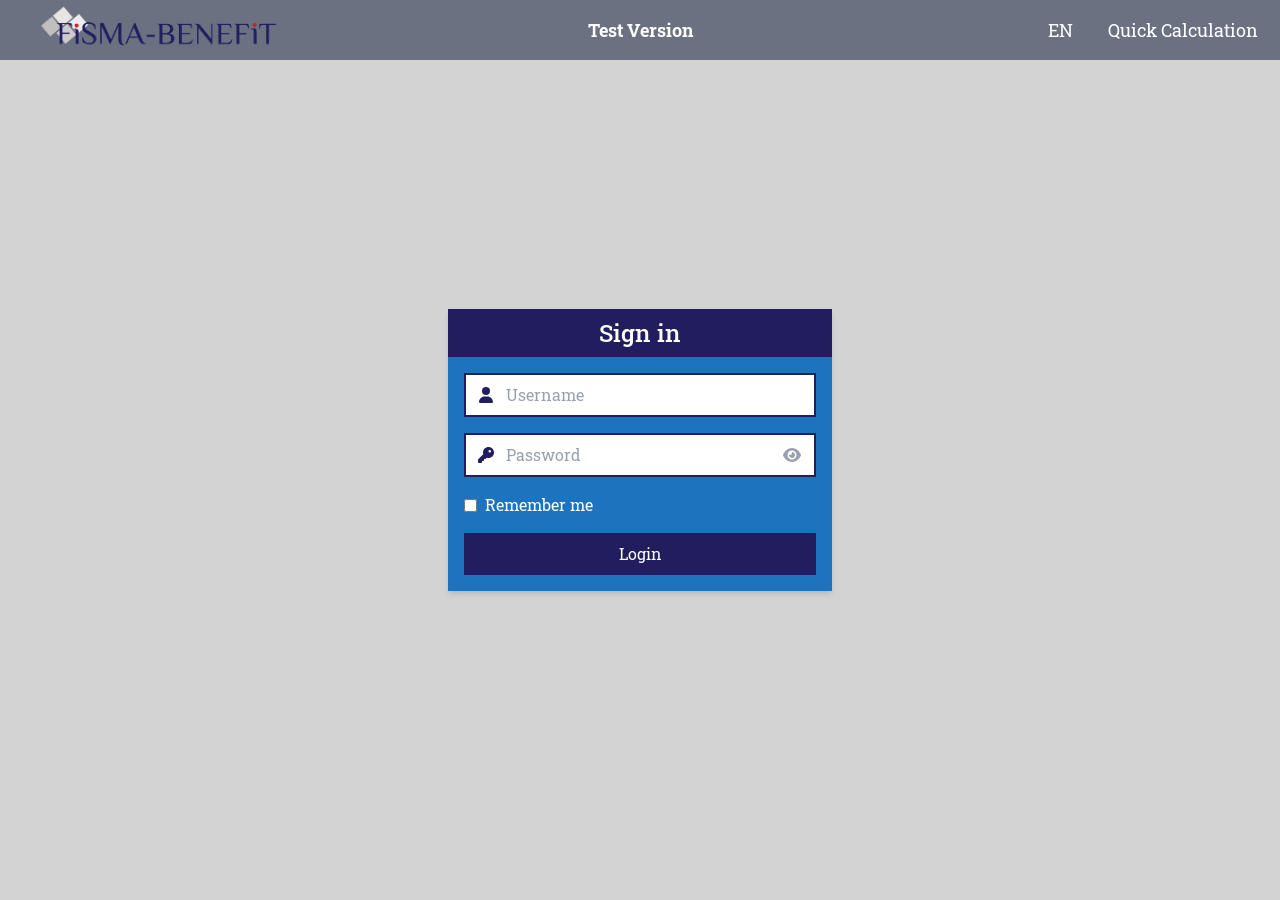
<file: heroku/index.html>
<!doctype html>
<html lang="en">
  <head>
    <meta charset="UTF-8" />
    <link rel="icon" type="image/svg+xml" href="/heroku/Fisma_favicon.png" />
    <meta name="viewport" content="width=device-width, initial-scale=1.0" />
    <title>benefit-app</title>
    <script type="module" crossorigin src="/heroku/assets/index-BBWnfwcV.js"></script>
    <link rel="stylesheet" crossorigin href="/heroku/assets/index-BPf1SPT2.css">
  </head>
  <body>
    <div id="root"></div>
  </body>
</html>
</file>
<file: heroku/assets/index-BPf1SPT2.css>
@charset "UTF-8";@import"https://fonts.googleapis.com/css2?family=Roboto+Slab:wght@100..900&display=swap";/*! tailwindcss v4.1.17 | MIT License | https://tailwindcss.com */@layer properties{@supports (((-webkit-hyphens:none)) and (not (margin-trim:inline))) or ((-moz-orient:inline) and (not (color:rgb(from red r g b)))){*,:before,:after,::backdrop{--tw-translate-x:0;--tw-translate-y:0;--tw-translate-z:0;--tw-rotate-x:initial;--tw-rotate-y:initial;--tw-rotate-z:initial;--tw-skew-x:initial;--tw-skew-y:initial;--tw-space-y-reverse:0;--tw-space-x-reverse:0;--tw-border-style:solid;--tw-gradient-position:initial;--tw-gradient-from:#0000;--tw-gradient-via:#0000;--tw-gradient-to:#0000;--tw-gradient-stops:initial;--tw-gradient-via-stops:initial;--tw-gradient-from-position:0%;--tw-gradient-via-position:50%;--tw-gradient-to-position:100%;--tw-leading:initial;--tw-font-weight:initial;--tw-tracking:initial;--tw-shadow:0 0 #0000;--tw-shadow-color:initial;--tw-shadow-alpha:100%;--tw-inset-shadow:0 0 #0000;--tw-inset-shadow-color:initial;--tw-inset-shadow-alpha:100%;--tw-ring-color:initial;--tw-ring-shadow:0 0 #0000;--tw-inset-ring-color:initial;--tw-inset-ring-shadow:0 0 #0000;--tw-ring-inset:initial;--tw-ring-offset-width:0px;--tw-ring-offset-color:#fff;--tw-ring-offset-shadow:0 0 #0000;--tw-backdrop-blur:initial;--tw-backdrop-brightness:initial;--tw-backdrop-contrast:initial;--tw-backdrop-grayscale:initial;--tw-backdrop-hue-rotate:initial;--tw-backdrop-invert:initial;--tw-backdrop-opacity:initial;--tw-backdrop-saturate:initial;--tw-backdrop-sepia:initial;--tw-duration:initial;--tw-ease:initial;--tw-blur:initial;--tw-brightness:initial;--tw-contrast:initial;--tw-grayscale:initial;--tw-hue-rotate:initial;--tw-invert:initial;--tw-opacity:initial;--tw-saturate:initial;--tw-sepia:initial;--tw-drop-shadow:initial;--tw-drop-shadow-color:initial;--tw-drop-shadow-alpha:100%;--tw-drop-shadow-size:initial}}}@layer theme{:root,:host{--font-sans:ui-sans-serif,system-ui,sans-serif,"Apple Color Emoji","Segoe UI Emoji","Segoe UI Symbol","Noto Color Emoji";--font-mono:ui-monospace,SFMono-Regular,Menlo,Monaco,Consolas,"Liberation Mono","Courier New",monospace;--color-red-100:oklch(93.6% .032 17.717);--color-red-500:oklch(63.7% .237 25.331);--color-red-600:oklch(57.7% .245 27.325);--color-red-700:oklch(50.5% .213 27.518);--color-red-900:oklch(39.6% .141 25.723);--color-amber-50:oklch(98.7% .022 95.277);--color-amber-200:oklch(92.4% .12 95.746);--color-amber-700:oklch(55.5% .163 48.998);--color-yellow-100:oklch(97.3% .071 103.193);--color-yellow-500:oklch(79.5% .184 86.047);--color-yellow-600:oklch(68.1% .162 75.834);--color-yellow-900:oklch(42.1% .095 57.708);--color-green-100:oklch(96.2% .044 156.743);--color-green-500:oklch(72.3% .219 149.579);--color-green-600:oklch(62.7% .194 149.214);--color-green-700:oklch(52.7% .154 150.069);--color-green-900:oklch(39.3% .095 152.535);--color-blue-50:oklch(97% .014 254.604);--color-blue-100:oklch(93.2% .032 255.585);--color-blue-200:oklch(88.2% .059 254.128);--color-blue-400:oklch(70.7% .165 254.624);--color-blue-500:oklch(62.3% .214 259.815);--color-blue-600:oklch(54.6% .245 262.881);--color-blue-700:oklch(48.8% .243 264.376);--color-blue-800:oklch(42.4% .199 265.638);--color-blue-900:oklch(37.9% .146 265.522);--color-indigo-50:oklch(96.2% .018 272.314);--color-gray-50:oklch(98.5% .002 247.839);--color-gray-100:oklch(96.7% .003 264.542);--color-gray-200:oklch(92.8% .006 264.531);--color-gray-300:oklch(87.2% .01 258.338);--color-gray-400:oklch(70.7% .022 261.325);--color-gray-500:oklch(55.1% .027 264.364);--color-gray-600:oklch(44.6% .03 256.802);--color-gray-700:oklch(37.3% .034 259.733);--color-gray-800:oklch(27.8% .033 256.848);--color-gray-900:oklch(21% .034 264.665);--color-black:#000;--color-white:#fff;--spacing:.25rem;--container-sm:24rem;--container-md:28rem;--container-2xl:42rem;--container-6xl:72rem;--text-xs:.75rem;--text-xs--line-height:calc(1/.75);--text-sm:.875rem;--text-sm--line-height:calc(1.25/.875);--text-base:1rem;--text-base--line-height: 1.5 ;--text-lg:1.125rem;--text-lg--line-height:calc(1.75/1.125);--text-xl:1.25rem;--text-xl--line-height:calc(1.75/1.25);--text-2xl:1.5rem;--text-2xl--line-height:calc(2/1.5);--font-weight-normal:400;--font-weight-medium:500;--font-weight-semibold:600;--font-weight-bold:700;--tracking-wide:.025em;--leading-tight:1.25;--radius-md:.375rem;--radius-lg:.5rem;--ease-out:cubic-bezier(0,0,.2,1);--ease-in-out:cubic-bezier(.4,0,.2,1);--animate-spin:spin 1s linear infinite;--default-transition-duration:.15s;--default-transition-timing-function:cubic-bezier(.4,0,.2,1);--default-font-family:var(--font-sans);--default-mono-font-family:var(--font-mono);--color-fisma-blue:#1e73be;--color-fisma-dark-blue:#221d5e;--color-fisma-gray:#636363;--color-fisma-red:#c82026;--color-fisma-light-gray:#99a1af}}@layer base{*,:after,:before,::backdrop{box-sizing:border-box;border:0 solid;margin:0;padding:0}::file-selector-button{box-sizing:border-box;border:0 solid;margin:0;padding:0}html,:host{-webkit-text-size-adjust:100%;-moz-tab-size:4;tab-size:4;line-height:1.5;font-family:var(--default-font-family,ui-sans-serif,system-ui,sans-serif,"Apple Color Emoji","Segoe UI Emoji","Segoe UI Symbol","Noto Color Emoji");font-feature-settings:var(--default-font-feature-settings,normal);font-variation-settings:var(--default-font-variation-settings,normal);-webkit-tap-highlight-color:transparent}hr{height:0;color:inherit;border-top-width:1px}abbr:where([title]){-webkit-text-decoration:underline dotted;text-decoration:underline dotted}h1,h2,h3,h4,h5,h6{font-size:inherit;font-weight:inherit}a{color:inherit;-webkit-text-decoration:inherit;text-decoration:inherit}b,strong{font-weight:bolder}code,kbd,samp,pre{font-family:var(--default-mono-font-family,ui-monospace,SFMono-Regular,Menlo,Monaco,Consolas,"Liberation Mono","Courier New",monospace);font-feature-settings:var(--default-mono-font-feature-settings,normal);font-variation-settings:var(--default-mono-font-variation-settings,normal);font-size:1em}small{font-size:80%}sub,sup{vertical-align:baseline;font-size:75%;line-height:0;position:relative}sub{bottom:-.25em}sup{top:-.5em}table{text-indent:0;border-color:inherit;border-collapse:collapse}:-moz-focusring{outline:auto}progress{vertical-align:baseline}summary{display:list-item}ol,ul,menu{list-style:none}img,svg,video,canvas,audio,iframe,embed,object{vertical-align:middle;display:block}img,video{max-width:100%;height:auto}button,input,select,optgroup,textarea{font:inherit;font-feature-settings:inherit;font-variation-settings:inherit;letter-spacing:inherit;color:inherit;opacity:1;background-color:#0000;border-radius:0}::file-selector-button{font:inherit;font-feature-settings:inherit;font-variation-settings:inherit;letter-spacing:inherit;color:inherit;opacity:1;background-color:#0000;border-radius:0}:where(select:is([multiple],[size])) optgroup{font-weight:bolder}:where(select:is([multiple],[size])) optgroup option{padding-inline-start:20px}::file-selector-button{margin-inline-end:4px}::placeholder{opacity:1}@supports (not ((-webkit-appearance:-apple-pay-button))) or (contain-intrinsic-size:1px){::placeholder{color:currentColor}@supports (color:color-mix(in lab,red,red)){::placeholder{color:color-mix(in oklab,currentcolor 50%,transparent)}}}textarea{resize:vertical}::-webkit-search-decoration{-webkit-appearance:none}::-webkit-date-and-time-value{min-height:1lh;text-align:inherit}::-webkit-datetime-edit{display:inline-flex}::-webkit-datetime-edit-fields-wrapper{padding:0}::-webkit-datetime-edit{padding-block:0}::-webkit-datetime-edit-year-field{padding-block:0}::-webkit-datetime-edit-month-field{padding-block:0}::-webkit-datetime-edit-day-field{padding-block:0}::-webkit-datetime-edit-hour-field{padding-block:0}::-webkit-datetime-edit-minute-field{padding-block:0}::-webkit-datetime-edit-second-field{padding-block:0}::-webkit-datetime-edit-millisecond-field{padding-block:0}::-webkit-datetime-edit-meridiem-field{padding-block:0}::-webkit-calendar-picker-indicator{line-height:1}:-moz-ui-invalid{box-shadow:none}button,input:where([type=button],[type=reset],[type=submit]){-webkit-appearance:button;-moz-appearance:button;appearance:button}::file-selector-button{-webkit-appearance:button;-moz-appearance:button;appearance:button}::-webkit-inner-spin-button{height:auto}::-webkit-outer-spin-button{height:auto}[hidden]:where(:not([hidden=until-found])){display:none!important}}@layer components;@layer utilities{.pointer-events-none{pointer-events:none}.collapse{visibility:collapse}.visible{visibility:visible}.absolute{position:absolute}.fixed{position:fixed}.relative{position:relative}.static{position:static}.sticky{position:sticky}.inset-0{inset:calc(var(--spacing)*0)}.inset-x-0{inset-inline:calc(var(--spacing)*0)}.-top-4{top:calc(var(--spacing)*-4)}.top-0{top:calc(var(--spacing)*0)}.top-1\/2{top:50%}.top-20{top:calc(var(--spacing)*20)}.top-full{top:100%}.right-0{right:calc(var(--spacing)*0)}.right-3{right:calc(var(--spacing)*3)}.right-4{right:calc(var(--spacing)*4)}.right-5{right:calc(var(--spacing)*5)}.right-20{right:calc(var(--spacing)*20)}.right-\[356px\]{right:356px}.-bottom-4{bottom:calc(var(--spacing)*-4)}.bottom-4{bottom:calc(var(--spacing)*4)}.left-0{left:calc(var(--spacing)*0)}.left-1\/2{left:50%}.left-3{left:calc(var(--spacing)*3)}.left-4{left:calc(var(--spacing)*4)}.z-10{z-index:10}.z-30{z-index:30}.z-40{z-index:40}.z-50{z-index:50}.z-999{z-index:999}.z-9999{z-index:9999}.col-span-2{grid-column:span 2/span 2}.container{width:100%}@media(min-width:40rem){.container{max-width:40rem}}@media(min-width:48rem){.container{max-width:48rem}}@media(min-width:64rem){.container{max-width:64rem}}@media(min-width:80rem){.container{max-width:80rem}}@media(min-width:96rem){.container{max-width:96rem}}.m-0{margin:calc(var(--spacing)*0)}.-mx-4{margin-inline:calc(var(--spacing)*-4)}.mx-4{margin-inline:calc(var(--spacing)*4)}.mx-auto{margin-inline:auto}.my-3{margin-block:calc(var(--spacing)*3)}.-mt-4{margin-top:calc(var(--spacing)*-4)}.mt-0{margin-top:calc(var(--spacing)*0)}.mt-0\.5{margin-top:calc(var(--spacing)*.5)}.mt-1{margin-top:calc(var(--spacing)*1)}.mt-2{margin-top:calc(var(--spacing)*2)}.mt-3{margin-top:calc(var(--spacing)*3)}.mt-4{margin-top:calc(var(--spacing)*4)}.mt-5{margin-top:calc(var(--spacing)*5)}.mt-8{margin-top:calc(var(--spacing)*8)}.mr-2{margin-right:calc(var(--spacing)*2)}.mb-0\.5{margin-bottom:calc(var(--spacing)*.5)}.mb-1{margin-bottom:calc(var(--spacing)*1)}.mb-2{margin-bottom:calc(var(--spacing)*2)}.mb-3{margin-bottom:calc(var(--spacing)*3)}.mb-4{margin-bottom:calc(var(--spacing)*4)}.mb-6{margin-bottom:calc(var(--spacing)*6)}.mb-10{margin-bottom:calc(var(--spacing)*10)}.ml-1{margin-left:calc(var(--spacing)*1)}.ml-2{margin-left:calc(var(--spacing)*2)}.ml-3{margin-left:calc(var(--spacing)*3)}.ml-10{margin-left:calc(var(--spacing)*10)}.ml-auto{margin-left:auto}.block{display:block}.flex{display:flex}.grid{display:grid}.hidden{display:none}.inline-block{display:inline-block}.inline-flex{display:inline-flex}.table{display:table}.table-cell{display:table-cell}.h-1{height:calc(var(--spacing)*1)}.h-2{height:calc(var(--spacing)*2)}.h-3{height:calc(var(--spacing)*3)}.h-4{height:calc(var(--spacing)*4)}.h-5{height:calc(var(--spacing)*5)}.h-6{height:calc(var(--spacing)*6)}.h-8{height:calc(var(--spacing)*8)}.h-10{height:calc(var(--spacing)*10)}.h-12{height:calc(var(--spacing)*12)}.h-15{height:calc(var(--spacing)*15)}.h-24{height:calc(var(--spacing)*24)}.h-full{height:100%}.h-px{height:1px}.h-screen{height:100vh}.max-h-\[90vh\]{max-height:90vh}.max-h-\[calc\(100vh-5rem\)\]{max-height:calc(100vh - 5rem)}.min-h-8{min-height:calc(var(--spacing)*8)}.min-h-\[42px\]{min-height:42px}.min-h-screen{min-height:100vh}.w-1\/2{width:50%}.w-1\/3{width:33.3333%}.w-1\/5{width:20%}.w-1\/12{width:8.33333%}.w-4{width:calc(var(--spacing)*4)}.w-5{width:calc(var(--spacing)*5)}.w-6{width:calc(var(--spacing)*6)}.w-12{width:calc(var(--spacing)*12)}.w-15{width:calc(var(--spacing)*15)}.w-30{width:calc(var(--spacing)*30)}.w-48{width:calc(var(--spacing)*48)}.w-56{width:calc(var(--spacing)*56)}.w-72{width:calc(var(--spacing)*72)}.w-96{width:calc(var(--spacing)*96)}.w-\[45px\]{width:45px}.w-\[49\%\]{width:49%}.w-\[90px\]{width:90px}.w-\[120px\]{width:120px}.w-auto{width:auto}.w-full{width:100%}.max-w-2xl{max-width:var(--container-2xl)}.max-w-6xl{max-width:var(--container-6xl)}.max-w-100{max-width:calc(var(--spacing)*100)}.max-w-\[120px\]{max-width:120px}.max-w-\[200px\]{max-width:200px}.max-w-\[225px\]{max-width:225px}.max-w-\[400px\]{max-width:400px}.max-w-\[800px\]{max-width:800px}.max-w-\[calc\(100\%-140px\)\]{max-width:calc(100% - 140px)}.max-w-md{max-width:var(--container-md)}.max-w-sm{max-width:var(--container-sm)}.min-w-0{min-width:calc(var(--spacing)*0)}.min-w-30{min-width:calc(var(--spacing)*30)}.min-w-\[120px\]{min-width:120px}.min-w-\[180px\]{min-width:180px}.min-w-full{min-width:100%}.flex-1{flex:1}.flex-shrink-0,.shrink-0{flex-shrink:0}.flex-grow{flex-grow:1}.flex-grow-0{flex-grow:0}.table-fixed{table-layout:fixed}.border-collapse{border-collapse:collapse}.-translate-x-1\/2{--tw-translate-x: -50% ;translate:var(--tw-translate-x)var(--tw-translate-y)}.translate-x-1\.5{--tw-translate-x:calc(var(--spacing)*1.5);translate:var(--tw-translate-x)var(--tw-translate-y)}.-translate-y-1\/2{--tw-translate-y: -50% ;translate:var(--tw-translate-x)var(--tw-translate-y)}.translate-y-1\.5{--tw-translate-y:calc(var(--spacing)*1.5);translate:var(--tw-translate-x)var(--tw-translate-y)}.rotate-180{rotate:180deg}.transform{transform:var(--tw-rotate-x,)var(--tw-rotate-y,)var(--tw-rotate-z,)var(--tw-skew-x,)var(--tw-skew-y,)}.animate-spin{animation:var(--animate-spin)}.cursor-default{cursor:default}.cursor-grabbing{cursor:grabbing}.cursor-not-allowed{cursor:not-allowed}.cursor-pointer{cursor:pointer}.resize{resize:both}.grid-cols-1{grid-template-columns:repeat(1,minmax(0,1fr))}.grid-cols-2{grid-template-columns:repeat(2,minmax(0,1fr))}.flex-col{flex-direction:column}.flex-row{flex-direction:row}.flex-wrap{flex-wrap:wrap}.items-center{align-items:center}.items-end{align-items:flex-end}.items-start{align-items:flex-start}.items-stretch{align-items:stretch}.justify-between{justify-content:space-between}.justify-center{justify-content:center}.justify-end{justify-content:flex-end}.justify-evenly{justify-content:space-evenly}.gap-1{gap:calc(var(--spacing)*1)}.gap-1\.5{gap:calc(var(--spacing)*1.5)}.gap-2{gap:calc(var(--spacing)*2)}.gap-3{gap:calc(var(--spacing)*3)}.gap-4{gap:calc(var(--spacing)*4)}.gap-5{gap:calc(var(--spacing)*5)}:where(.space-y-2>:not(:last-child)){--tw-space-y-reverse:0;margin-block-start:calc(calc(var(--spacing)*2)*var(--tw-space-y-reverse));margin-block-end:calc(calc(var(--spacing)*2)*calc(1 - var(--tw-space-y-reverse)))}:where(.space-y-3>:not(:last-child)){--tw-space-y-reverse:0;margin-block-start:calc(calc(var(--spacing)*3)*var(--tw-space-y-reverse));margin-block-end:calc(calc(var(--spacing)*3)*calc(1 - var(--tw-space-y-reverse)))}:where(.space-y-4>:not(:last-child)){--tw-space-y-reverse:0;margin-block-start:calc(calc(var(--spacing)*4)*var(--tw-space-y-reverse));margin-block-end:calc(calc(var(--spacing)*4)*calc(1 - var(--tw-space-y-reverse)))}:where(.space-y-6>:not(:last-child)){--tw-space-y-reverse:0;margin-block-start:calc(calc(var(--spacing)*6)*var(--tw-space-y-reverse));margin-block-end:calc(calc(var(--spacing)*6)*calc(1 - var(--tw-space-y-reverse)))}.gap-x-4{column-gap:calc(var(--spacing)*4)}:where(.space-x-2>:not(:last-child)){--tw-space-x-reverse:0;margin-inline-start:calc(calc(var(--spacing)*2)*var(--tw-space-x-reverse));margin-inline-end:calc(calc(var(--spacing)*2)*calc(1 - var(--tw-space-x-reverse)))}.gap-y-2{row-gap:calc(var(--spacing)*2)}.self-center{align-self:center}.truncate{text-overflow:ellipsis;white-space:nowrap;overflow:hidden}.overflow-hidden{overflow:hidden}.overflow-x-auto{overflow-x:auto}.overflow-y-auto{overflow-y:auto}.rounded{border-radius:.25rem}.rounded-full{border-radius:3.40282e38px}.rounded-lg{border-radius:var(--radius-lg)}.rounded-md{border-radius:var(--radius-md)}.rounded-l-md{border-top-left-radius:var(--radius-md);border-bottom-left-radius:var(--radius-md)}.rounded-r-lg{border-top-right-radius:var(--radius-lg);border-bottom-right-radius:var(--radius-lg)}.rounded-b-md{border-bottom-right-radius:var(--radius-md);border-bottom-left-radius:var(--radius-md)}.border{border-style:var(--tw-border-style);border-width:1px}.border-0{border-style:var(--tw-border-style);border-width:0}.border-2{border-style:var(--tw-border-style);border-width:2px}.border-t{border-top-style:var(--tw-border-style);border-top-width:1px}.border-t-2{border-top-style:var(--tw-border-style);border-top-width:2px}.border-r-0{border-right-style:var(--tw-border-style);border-right-width:0}.border-b{border-bottom-style:var(--tw-border-style);border-bottom-width:1px}.border-b-2{border-bottom-style:var(--tw-border-style);border-bottom-width:2px}.border-l-4{border-left-style:var(--tw-border-style);border-left-width:4px}.border-l-8{border-left-style:var(--tw-border-style);border-left-width:8px}.border-dashed{--tw-border-style:dashed;border-style:dashed}.border-\[\#1e73be\]{border-color:#1e73be}.border-\[\#ccc\]{border-color:#ccc}.border-amber-200{border-color:var(--color-amber-200)}.border-blue-400{border-color:var(--color-blue-400)}.border-blue-500{border-color:var(--color-blue-500)}.border-blue-600{border-color:var(--color-blue-600)}.border-fisma-blue{border-color:var(--color-fisma-blue)}.border-fisma-dark-blue{border-color:var(--color-fisma-dark-blue)}.border-fisma-gray{border-color:var(--color-fisma-gray)}.border-fisma-light-gray{border-color:var(--color-fisma-light-gray)}.border-fisma-red{border-color:var(--color-fisma-red)}.border-gray-200{border-color:var(--color-gray-200)}.border-gray-300{border-color:var(--color-gray-300)}.border-gray-400{border-color:var(--color-gray-400)}.border-green-500{border-color:var(--color-green-500)}.border-red-500{border-color:var(--color-red-500)}.border-yellow-500{border-color:var(--color-yellow-500)}.bg-\[\#1e73be\]{background-color:#1e73be}.bg-\[\#f8f9fa\]{background-color:#f8f9fa}.bg-amber-50{background-color:var(--color-amber-50)}.bg-black{background-color:var(--color-black)}.bg-blue-50{background-color:var(--color-blue-50)}.bg-blue-100{background-color:var(--color-blue-100)}.bg-blue-200{background-color:var(--color-blue-200)}.bg-blue-400{background-color:var(--color-blue-400)}.bg-blue-500{background-color:var(--color-blue-500)}.bg-blue-600{background-color:var(--color-blue-600)}.bg-fisma-blue{background-color:var(--color-fisma-blue)}.bg-fisma-blue\/40{background-color:#1e73be66}@supports (color:color-mix(in lab,red,red)){.bg-fisma-blue\/40{background-color:color-mix(in oklab,var(--color-fisma-blue)40%,transparent)}}.bg-fisma-dark-blue{background-color:var(--color-fisma-dark-blue)}.bg-fisma-gray{background-color:var(--color-fisma-gray)}.bg-fisma-light-gray{background-color:var(--color-fisma-light-gray)}.bg-fisma-red{background-color:var(--color-fisma-red)}.bg-gray-50{background-color:var(--color-gray-50)}.bg-gray-100{background-color:var(--color-gray-100)}.bg-gray-200{background-color:var(--color-gray-200)}.bg-gray-300{background-color:var(--color-gray-300)}.bg-gray-400{background-color:var(--color-gray-400)}.bg-gray-500{background-color:var(--color-gray-500)}.bg-green-100{background-color:var(--color-green-100)}.bg-green-700{background-color:var(--color-green-700)}.bg-red-100{background-color:var(--color-red-100)}.bg-red-600{background-color:var(--color-red-600)}.bg-white{background-color:var(--color-white)}.bg-yellow-100{background-color:var(--color-yellow-100)}.bg-gradient-to-l{--tw-gradient-position:to left in oklab;background-image:linear-gradient(var(--tw-gradient-stops))}.bg-gradient-to-r{--tw-gradient-position:to right in oklab;background-image:linear-gradient(var(--tw-gradient-stops))}.from-blue-50{--tw-gradient-from:var(--color-blue-50);--tw-gradient-stops:var(--tw-gradient-via-stops,var(--tw-gradient-position),var(--tw-gradient-from)var(--tw-gradient-from-position),var(--tw-gradient-to)var(--tw-gradient-to-position))}.from-blue-400{--tw-gradient-from:var(--color-blue-400);--tw-gradient-stops:var(--tw-gradient-via-stops,var(--tw-gradient-position),var(--tw-gradient-from)var(--tw-gradient-from-position),var(--tw-gradient-to)var(--tw-gradient-to-position))}.to-indigo-50{--tw-gradient-to:var(--color-indigo-50);--tw-gradient-stops:var(--tw-gradient-via-stops,var(--tw-gradient-position),var(--tw-gradient-from)var(--tw-gradient-from-position),var(--tw-gradient-to)var(--tw-gradient-to-position))}.to-transparent{--tw-gradient-to:transparent;--tw-gradient-stops:var(--tw-gradient-via-stops,var(--tw-gradient-position),var(--tw-gradient-from)var(--tw-gradient-from-position),var(--tw-gradient-to)var(--tw-gradient-to-position))}.p-1{padding:calc(var(--spacing)*1)}.p-1\.5{padding:calc(var(--spacing)*1.5)}.p-2{padding:calc(var(--spacing)*2)}.p-3{padding:calc(var(--spacing)*3)}.p-4{padding:calc(var(--spacing)*4)}.p-6{padding:calc(var(--spacing)*6)}.px-1{padding-inline:calc(var(--spacing)*1)}.px-1\.5{padding-inline:calc(var(--spacing)*1.5)}.px-2{padding-inline:calc(var(--spacing)*2)}.px-3{padding-inline:calc(var(--spacing)*3)}.px-4{padding-inline:calc(var(--spacing)*4)}.px-5{padding-inline:calc(var(--spacing)*5)}.px-6{padding-inline:calc(var(--spacing)*6)}.px-8{padding-inline:calc(var(--spacing)*8)}.py-0\.5{padding-block:calc(var(--spacing)*.5)}.py-1{padding-block:calc(var(--spacing)*1)}.py-1\.5{padding-block:calc(var(--spacing)*1.5)}.py-2{padding-block:calc(var(--spacing)*2)}.py-3{padding-block:calc(var(--spacing)*3)}.py-4{padding-block:calc(var(--spacing)*4)}.pt-1{padding-top:calc(var(--spacing)*1)}.pt-3{padding-top:calc(var(--spacing)*3)}.pt-4{padding-top:calc(var(--spacing)*4)}.pt-20{padding-top:calc(var(--spacing)*20)}.pt-24{padding-top:calc(var(--spacing)*24)}.pr-2{padding-right:calc(var(--spacing)*2)}.pb-3{padding-bottom:calc(var(--spacing)*3)}.pb-8{padding-bottom:calc(var(--spacing)*8)}.pl-10{padding-left:calc(var(--spacing)*10)}.text-center{text-align:center}.text-left{text-align:left}.text-right{text-align:right}.font-mono{font-family:var(--font-mono)}.text-2xl{font-size:var(--text-2xl);line-height:var(--tw-leading,var(--text-2xl--line-height))}.text-base{font-size:var(--text-base);line-height:var(--tw-leading,var(--text-base--line-height))}.text-lg{font-size:var(--text-lg);line-height:var(--tw-leading,var(--text-lg--line-height))}.text-sm{font-size:var(--text-sm);line-height:var(--tw-leading,var(--text-sm--line-height))}.text-xl{font-size:var(--text-xl);line-height:var(--tw-leading,var(--text-xl--line-height))}.text-xs{font-size:var(--text-xs);line-height:var(--tw-leading,var(--text-xs--line-height))}.text-\[10px\]{font-size:10px}.text-\[11px\]{font-size:11px}.leading-tight{--tw-leading:var(--leading-tight);line-height:var(--leading-tight)}.font-bold{--tw-font-weight:var(--font-weight-bold);font-weight:var(--font-weight-bold)}.font-medium{--tw-font-weight:var(--font-weight-medium);font-weight:var(--font-weight-medium)}.font-normal{--tw-font-weight:var(--font-weight-normal);font-weight:var(--font-weight-normal)}.font-semibold{--tw-font-weight:var(--font-weight-semibold);font-weight:var(--font-weight-semibold)}.tracking-wide{--tw-tracking:var(--tracking-wide);letter-spacing:var(--tracking-wide)}.break-words{overflow-wrap:break-word}.break-all{word-break:break-all}.overflow-ellipsis,.text-ellipsis{text-overflow:ellipsis}.whitespace-nowrap{white-space:nowrap}.whitespace-pre-wrap{white-space:pre-wrap}.text-\[\#1e73be\]{color:#1e73be}.text-\[\#333\]{color:#333}.text-amber-700{color:var(--color-amber-700)}.text-blue-500{color:var(--color-blue-500)}.text-blue-600{color:var(--color-blue-600)}.text-blue-700{color:var(--color-blue-700)}.text-blue-900{color:var(--color-blue-900)}.text-fisma-blue{color:var(--color-fisma-blue)}.text-fisma-dark-blue{color:var(--color-fisma-dark-blue)}.text-fisma-gray{color:var(--color-fisma-gray)}.text-fisma-light-gray{color:var(--color-fisma-light-gray)}.text-fisma-red{color:var(--color-fisma-red)}.text-gray-400{color:var(--color-gray-400)}.text-gray-500{color:var(--color-gray-500)}.text-gray-600{color:var(--color-gray-600)}.text-gray-700{color:var(--color-gray-700)}.text-gray-800{color:var(--color-gray-800)}.text-gray-900{color:var(--color-gray-900)}.text-green-600{color:var(--color-green-600)}.text-green-900{color:var(--color-green-900)}.text-red-600{color:var(--color-red-600)}.text-red-700{color:var(--color-red-700)}.text-red-900{color:var(--color-red-900)}.text-white{color:var(--color-white)}.text-yellow-600{color:var(--color-yellow-600)}.text-yellow-900{color:var(--color-yellow-900)}.uppercase{text-transform:uppercase}.italic{font-style:italic}.underline{text-decoration-line:underline}.accent-fisma-dark-blue{accent-color:var(--color-fisma-dark-blue)}.opacity-0{opacity:0}.opacity-40{opacity:.4}.opacity-75{opacity:.75}.opacity-100{opacity:1}.shadow-2xl{--tw-shadow:0 25px 50px -12px var(--tw-shadow-color,#00000040);box-shadow:var(--tw-inset-shadow),var(--tw-inset-ring-shadow),var(--tw-ring-offset-shadow),var(--tw-ring-shadow),var(--tw-shadow)}.shadow-\[-2px_0_5px_rgba\(0\,0\,0\,0\.08\)\]{--tw-shadow:-2px 0 5px var(--tw-shadow-color,#00000014);box-shadow:var(--tw-inset-shadow),var(--tw-inset-ring-shadow),var(--tw-ring-offset-shadow),var(--tw-ring-shadow),var(--tw-shadow)}.shadow-lg{--tw-shadow:0 10px 15px -3px var(--tw-shadow-color,#0000001a),0 4px 6px -4px var(--tw-shadow-color,#0000001a);box-shadow:var(--tw-inset-shadow),var(--tw-inset-ring-shadow),var(--tw-ring-offset-shadow),var(--tw-ring-shadow),var(--tw-shadow)}.shadow-md{--tw-shadow:0 4px 6px -1px var(--tw-shadow-color,#0000001a),0 2px 4px -2px var(--tw-shadow-color,#0000001a);box-shadow:var(--tw-inset-shadow),var(--tw-inset-ring-shadow),var(--tw-ring-offset-shadow),var(--tw-ring-shadow),var(--tw-shadow)}.shadow-xl{--tw-shadow:0 20px 25px -5px var(--tw-shadow-color,#0000001a),0 8px 10px -6px var(--tw-shadow-color,#0000001a);box-shadow:var(--tw-inset-shadow),var(--tw-inset-ring-shadow),var(--tw-ring-offset-shadow),var(--tw-ring-shadow),var(--tw-shadow)}.ring-2{--tw-ring-shadow:var(--tw-ring-inset,)0 0 0 calc(2px + var(--tw-ring-offset-width))var(--tw-ring-color,currentcolor);box-shadow:var(--tw-inset-shadow),var(--tw-inset-ring-shadow),var(--tw-ring-offset-shadow),var(--tw-ring-shadow),var(--tw-shadow)}.ring-fisma-dark-blue{--tw-ring-color:var(--color-fisma-dark-blue)}.backdrop-blur-\[4px\]{--tw-backdrop-blur:blur(4px);-webkit-backdrop-filter:var(--tw-backdrop-blur,)var(--tw-backdrop-brightness,)var(--tw-backdrop-contrast,)var(--tw-backdrop-grayscale,)var(--tw-backdrop-hue-rotate,)var(--tw-backdrop-invert,)var(--tw-backdrop-opacity,)var(--tw-backdrop-saturate,)var(--tw-backdrop-sepia,);backdrop-filter:var(--tw-backdrop-blur,)var(--tw-backdrop-brightness,)var(--tw-backdrop-contrast,)var(--tw-backdrop-grayscale,)var(--tw-backdrop-hue-rotate,)var(--tw-backdrop-invert,)var(--tw-backdrop-opacity,)var(--tw-backdrop-saturate,)var(--tw-backdrop-sepia,)}.transition{transition-property:color,background-color,border-color,outline-color,text-decoration-color,fill,stroke,--tw-gradient-from,--tw-gradient-via,--tw-gradient-to,opacity,box-shadow,transform,translate,scale,rotate,filter,-webkit-backdrop-filter,backdrop-filter,display,content-visibility,overlay,pointer-events;transition-timing-function:var(--tw-ease,var(--default-transition-timing-function));transition-duration:var(--tw-duration,var(--default-transition-duration))}.transition-all{transition-property:all;transition-timing-function:var(--tw-ease,var(--default-transition-timing-function));transition-duration:var(--tw-duration,var(--default-transition-duration))}.transition-colors{transition-property:color,background-color,border-color,outline-color,text-decoration-color,fill,stroke,--tw-gradient-from,--tw-gradient-via,--tw-gradient-to;transition-timing-function:var(--tw-ease,var(--default-transition-timing-function));transition-duration:var(--tw-duration,var(--default-transition-duration))}.transition-opacity{transition-property:opacity;transition-timing-function:var(--tw-ease,var(--default-transition-timing-function));transition-duration:var(--tw-duration,var(--default-transition-duration))}.transition-transform{transition-property:transform,translate,scale,rotate;transition-timing-function:var(--tw-ease,var(--default-transition-timing-function));transition-duration:var(--tw-duration,var(--default-transition-duration))}.duration-300{--tw-duration:.3s;transition-duration:.3s}.duration-500{--tw-duration:.5s;transition-duration:.5s}.ease-in-out{--tw-ease:var(--ease-in-out);transition-timing-function:var(--ease-in-out)}.ease-out{--tw-ease:var(--ease-out);transition-timing-function:var(--ease-out)}.select-none{-webkit-user-select:none;user-select:none}.group-focus-within\:opacity-100:is(:where(.group):focus-within *){opacity:1}@media(hover:hover){.group-hover\:h-2:is(:where(.group):hover *){height:calc(var(--spacing)*2)}.group-hover\:bg-fisma-blue:is(:where(.group):hover *){background-color:var(--color-fisma-blue)}.group-hover\:opacity-100:is(:where(.group):hover *){opacity:1}}.group-focus-visible\:h-2:is(:where(.group):focus-visible *){height:calc(var(--spacing)*2)}.group-focus-visible\:bg-fisma-blue:is(:where(.group):focus-visible *){background-color:var(--color-fisma-blue)}@media(hover:hover){.hover\:bg-\[\#13517a\]:hover{background-color:#13517a}.hover\:bg-blue-200:hover{background-color:var(--color-blue-200)}.hover\:bg-blue-700:hover{background-color:var(--color-blue-700)}.hover\:bg-fisma-dark-blue:hover{background-color:var(--color-fisma-dark-blue)}.hover\:bg-fisma-red:hover{background-color:var(--color-fisma-red)}.hover\:bg-gray-100:hover{background-color:var(--color-gray-100)}.hover\:bg-gray-300:hover{background-color:var(--color-gray-300)}.hover\:bg-gray-400:hover{background-color:var(--color-gray-400)}.hover\:bg-red-700:hover{background-color:var(--color-red-700)}.hover\:text-blue-800:hover{color:var(--color-blue-800)}.hover\:text-fisma-blue:hover{color:var(--color-fisma-blue)}.hover\:text-fisma-red:hover{color:var(--color-fisma-red)}.hover\:text-gray-200:hover{color:var(--color-gray-200)}.hover\:text-gray-600:hover{color:var(--color-gray-600)}.hover\:text-gray-700:hover{color:var(--color-gray-700)}.hover\:text-red-900:hover{color:var(--color-red-900)}.hover\:text-white:hover{color:var(--color-white)}.hover\:underline:hover{text-decoration-line:underline}.hover\:opacity-75:hover{opacity:.75}.hover\:brightness-50:hover{--tw-brightness:brightness(50%);filter:var(--tw-blur,)var(--tw-brightness,)var(--tw-contrast,)var(--tw-grayscale,)var(--tw-hue-rotate,)var(--tw-invert,)var(--tw-saturate,)var(--tw-sepia,)var(--tw-drop-shadow,)}.hover\:brightness-70:hover{--tw-brightness:brightness(70%);filter:var(--tw-blur,)var(--tw-brightness,)var(--tw-contrast,)var(--tw-grayscale,)var(--tw-hue-rotate,)var(--tw-invert,)var(--tw-saturate,)var(--tw-sepia,)var(--tw-drop-shadow,)}.hover\:brightness-110:hover{--tw-brightness:brightness(110%);filter:var(--tw-blur,)var(--tw-brightness,)var(--tw-contrast,)var(--tw-grayscale,)var(--tw-hue-rotate,)var(--tw-invert,)var(--tw-saturate,)var(--tw-sepia,)var(--tw-drop-shadow,)}.hover\:brightness-130:hover{--tw-brightness:brightness(130%);filter:var(--tw-blur,)var(--tw-brightness,)var(--tw-contrast,)var(--tw-grayscale,)var(--tw-hue-rotate,)var(--tw-invert,)var(--tw-saturate,)var(--tw-sepia,)var(--tw-drop-shadow,)}}.focus\:border-fisma-blue:focus{border-color:var(--color-fisma-blue)}.focus\:outline-none:focus{--tw-outline-style:none;outline-style:none}.disabled\:cursor-not-allowed:disabled{cursor:not-allowed}.disabled\:cursor-wait:disabled{cursor:wait}.disabled\:opacity-50:disabled{opacity:.5}.disabled\:opacity-60:disabled{opacity:.6}@media(min-width:40rem){.sm\:right-auto{right:auto}.sm\:left-1\/2{left:50%}.sm\:col-span-1{grid-column:span 1/span 1}.sm\:flex{display:flex}.sm\:w-28{width:calc(var(--spacing)*28)}.sm\:w-max{width:max-content}.sm\:max-w-\[200px\]{max-width:200px}.sm\:max-w-\[calc\(100vw-12rem\)\]{max-width:calc(100vw - 12rem)}.sm\:-translate-x-1\/2{--tw-translate-x: -50% ;translate:var(--tw-translate-x)var(--tw-translate-y)}.sm\:flex-wrap{flex-wrap:wrap}.sm\:items-end{align-items:flex-end}.sm\:gap-5{gap:calc(var(--spacing)*5)}.sm\:text-base{font-size:var(--text-base);line-height:var(--tw-leading,var(--text-base--line-height))}}@media(min-width:48rem){.md\:flex{display:flex}.md\:hidden{display:none}}@media(min-width:80rem){.xl\:static{position:static}.xl\:sticky{position:sticky}.xl\:inset-x-auto{inset-inline:auto}.xl\:inset-y-0{inset-block:calc(var(--spacing)*0)}.xl\:top-20{top:calc(var(--spacing)*20)}.xl\:-right-4{right:calc(var(--spacing)*-4)}.xl\:-left-4{left:calc(var(--spacing)*-4)}.xl\:z-auto{z-index:auto}.xl\:order-1{order:1}.xl\:order-2{order:2}.xl\:mb-0{margin-bottom:calc(var(--spacing)*0)}.xl\:block{display:block}.xl\:flex{display:flex}.xl\:hidden{display:none}.xl\:h-auto{height:auto}.xl\:h-full{height:100%}.xl\:w-1{width:calc(var(--spacing)*1)}.xl\:w-4{width:calc(var(--spacing)*4)}.xl\:w-\[360px\]{width:360px}.xl\:shrink-0{flex-shrink:0}.xl\:grid-cols-2{grid-template-columns:repeat(2,minmax(0,1fr))}.xl\:flex-row{flex-direction:row}.xl\:items-start{align-items:flex-start}.xl\:justify-between{justify-content:space-between}.xl\:bg-transparent{background-color:#0000}.xl\:px-0{padding-inline:calc(var(--spacing)*0)}.xl\:py-0{padding-block:calc(var(--spacing)*0)}.xl\:pt-20{padding-top:calc(var(--spacing)*20)}.xl\:pr-5{padding-right:calc(var(--spacing)*5)}.xl\:pl-8{padding-left:calc(var(--spacing)*8)}.xl\:shadow-none{--tw-shadow:0 0 #0000;box-shadow:var(--tw-inset-shadow),var(--tw-inset-ring-shadow),var(--tw-ring-offset-shadow),var(--tw-ring-shadow),var(--tw-shadow)}@media(hover:hover){.xl\:group-hover\:h-full:is(:where(.group):hover *){height:100%}.xl\:group-hover\:w-2:is(:where(.group):hover *){width:calc(var(--spacing)*2)}}.xl\:group-focus-visible\:h-full:is(:where(.group):focus-visible *){height:100%}.xl\:group-focus-visible\:w-2:is(:where(.group):focus-visible *){width:calc(var(--spacing)*2)}}@media(min-width:96rem){.\32xl\:right-\[416px\]{right:416px}.\32xl\:w-\[420px\]{width:420px}.\32xl\:grid-cols-3{grid-template-columns:repeat(3,minmax(0,1fr))}}}button:disabled{filter:brightness(70%);pointer-events:none}:root{font-family:Roboto Slab,serif}input{color:var(--color-fisma-dark-blue)}input::placeholder{color:var(--color-fisma-light-gray)}input:focus{outline-color:var(--color-fisma-dark-blue);color:var(--color-fisma-dark-blue)!important}@property --tw-translate-x{syntax:"*";inherits:false;initial-value:0}@property --tw-translate-y{syntax:"*";inherits:false;initial-value:0}@property --tw-translate-z{syntax:"*";inherits:false;initial-value:0}@property --tw-rotate-x{syntax:"*";inherits:false}@property --tw-rotate-y{syntax:"*";inherits:false}@property --tw-rotate-z{syntax:"*";inherits:false}@property --tw-skew-x{syntax:"*";inherits:false}@property --tw-skew-y{syntax:"*";inherits:false}@property --tw-space-y-reverse{syntax:"*";inherits:false;initial-value:0}@property --tw-space-x-reverse{syntax:"*";inherits:false;initial-value:0}@property --tw-border-style{syntax:"*";inherits:false;initial-value:solid}@property --tw-gradient-position{syntax:"*";inherits:false}@property --tw-gradient-from{syntax:"<color>";inherits:false;initial-value:#0000}@property --tw-gradient-via{syntax:"<color>";inherits:false;initial-value:#0000}@property --tw-gradient-to{syntax:"<color>";inherits:false;initial-value:#0000}@property --tw-gradient-stops{syntax:"*";inherits:false}@property --tw-gradient-via-stops{syntax:"*";inherits:false}@property --tw-gradient-from-position{syntax:"<length-percentage>";inherits:false;initial-value:0%}@property --tw-gradient-via-position{syntax:"<length-percentage>";inherits:false;initial-value:50%}@property --tw-gradient-to-position{syntax:"<length-percentage>";inherits:false;initial-value:100%}@property --tw-leading{syntax:"*";inherits:false}@property --tw-font-weight{syntax:"*";inherits:false}@property --tw-tracking{syntax:"*";inherits:false}@property --tw-shadow{syntax:"*";inherits:false;initial-value:0 0 #0000}@property --tw-shadow-color{syntax:"*";inherits:false}@property --tw-shadow-alpha{syntax:"<percentage>";inherits:false;initial-value:100%}@property --tw-inset-shadow{syntax:"*";inherits:false;initial-value:0 0 #0000}@property --tw-inset-shadow-color{syntax:"*";inherits:false}@property --tw-inset-shadow-alpha{syntax:"<percentage>";inherits:false;initial-value:100%}@property --tw-ring-color{syntax:"*";inherits:false}@property --tw-ring-shadow{syntax:"*";inherits:false;initial-value:0 0 #0000}@property --tw-inset-ring-color{syntax:"*";inherits:false}@property --tw-inset-ring-shadow{syntax:"*";inherits:false;initial-value:0 0 #0000}@property --tw-ring-inset{syntax:"*";inherits:false}@property --tw-ring-offset-width{syntax:"<length>";inherits:false;initial-value:0}@property --tw-ring-offset-color{syntax:"*";inherits:false;initial-value:#fff}@property --tw-ring-offset-shadow{syntax:"*";inherits:false;initial-value:0 0 #0000}@property --tw-backdrop-blur{syntax:"*";inherits:false}@property --tw-backdrop-brightness{syntax:"*";inherits:false}@property --tw-backdrop-contrast{syntax:"*";inherits:false}@property --tw-backdrop-grayscale{syntax:"*";inherits:false}@property --tw-backdrop-hue-rotate{syntax:"*";inherits:false}@property --tw-backdrop-invert{syntax:"*";inherits:false}@property --tw-backdrop-opacity{syntax:"*";inherits:false}@property --tw-backdrop-saturate{syntax:"*";inherits:false}@property --tw-backdrop-sepia{syntax:"*";inherits:false}@property --tw-duration{syntax:"*";inherits:false}@property --tw-ease{syntax:"*";inherits:false}@property --tw-blur{syntax:"*";inherits:false}@property --tw-brightness{syntax:"*";inherits:false}@property --tw-contrast{syntax:"*";inherits:false}@property --tw-grayscale{syntax:"*";inherits:false}@property --tw-hue-rotate{syntax:"*";inherits:false}@property --tw-invert{syntax:"*";inherits:false}@property --tw-opacity{syntax:"*";inherits:false}@property --tw-saturate{syntax:"*";inherits:false}@property --tw-sepia{syntax:"*";inherits:false}@property --tw-drop-shadow{syntax:"*";inherits:false}@property --tw-drop-shadow-color{syntax:"*";inherits:false}@property --tw-drop-shadow-alpha{syntax:"<percentage>";inherits:false;initial-value:100%}@property --tw-drop-shadow-size{syntax:"*";inherits:false}@keyframes spin{to{transform:rotate(360deg)}}.react-datepicker__navigation-icon:before,.react-datepicker__year-read-view--down-arrow,.react-datepicker__month-read-view--down-arrow,.react-datepicker__month-year-read-view--down-arrow{border-color:#ccc;border-style:solid;border-width:3px 3px 0 0;content:"";display:block;height:9px;position:absolute;top:6px;width:9px}.react-datepicker__sr-only{position:absolute;width:1px;height:1px;padding:0;margin:-1px;overflow:hidden;clip-path:inset(50%);white-space:nowrap;border:0}.react-datepicker-wrapper{display:inline-block;padding:0;border:0}.react-datepicker{font-family:Helvetica Neue,helvetica,arial,sans-serif;font-size:.8rem;background-color:#fff;color:#000;border:1px solid #aeaeae;border-radius:.3rem;display:inline-block;position:relative;line-height:initial}.react-datepicker--time-only .react-datepicker__time-container{border-left:0}.react-datepicker--time-only .react-datepicker__time,.react-datepicker--time-only .react-datepicker__time-box{border-bottom-left-radius:.375em;border-bottom-right-radius:.375em}.react-datepicker-popper{z-index:1;line-height:0}.react-datepicker-popper .react-datepicker__triangle{stroke:#aeaeae}.react-datepicker-popper[data-placement^=bottom] .react-datepicker__triangle{fill:#f0f0f0;color:#f0f0f0}.react-datepicker-popper[data-placement^=top] .react-datepicker__triangle,.react-datepicker-popper--header-middle[data-placement^=bottom] .react-datepicker__triangle,.react-datepicker-popper--header-bottom[data-placement^=bottom] .react-datepicker__triangle{fill:#fff;color:#fff}.react-datepicker-popper--header-bottom[data-placement^=top] .react-datepicker__triangle{fill:#f0f0f0;color:#f0f0f0}.react-datepicker__header{text-align:center;background-color:#f0f0f0;border-bottom:1px solid #aeaeae;border-top-left-radius:.3rem;padding:8px 0;position:relative}.react-datepicker__header--time{padding-bottom:8px;padding-left:5px;padding-right:5px}.react-datepicker__header--time:not(.react-datepicker__header--time--only){border-top-left-radius:0}.react-datepicker__header:not(.react-datepicker__header--has-time-select,.react-datepicker__header--middle,.react-datepicker__header--bottom){border-top-right-radius:.3rem}.react-datepicker__header--middle{border-top:1px solid #aeaeae;border-radius:0;margin-top:4px}.react-datepicker__header--bottom{border-bottom:none;border-top:1px solid #aeaeae;border-radius:0 0 .3rem .3rem}.react-datepicker__header-wrapper{position:relative}.react-datepicker__header-wrapper .react-datepicker__navigation--next--with-time:not(.react-datepicker__navigation--next--with-today-button){right:2px}.react-datepicker__year-dropdown-container--select,.react-datepicker__month-dropdown-container--select,.react-datepicker__month-year-dropdown-container--select,.react-datepicker__year-dropdown-container--scroll,.react-datepicker__month-dropdown-container--scroll,.react-datepicker__month-year-dropdown-container--scroll{display:inline-block;margin:0 15px}.react-datepicker__month-select,.react-datepicker__year-select,.react-datepicker__month-year-select{background-color:transparent;border:1px solid #aeaeae;border-radius:.3rem;color:inherit;cursor:pointer;font-family:inherit;font-size:inherit;margin-top:5px;padding:2px 5px}.react-datepicker__month-select:focus-visible,.react-datepicker__year-select:focus-visible,.react-datepicker__month-year-select:focus-visible{outline:auto 1px}.react-datepicker__current-month,.react-datepicker-time__header,.react-datepicker-year-header{margin-top:0;color:#000;font-weight:700;font-size:.944rem}h2.react-datepicker__current-month{padding:0;margin:0}.react-datepicker-time__header{text-overflow:ellipsis;white-space:nowrap;overflow:hidden}.react-datepicker__navigation{align-items:center;background:none;display:flex;justify-content:center;text-align:center;cursor:pointer;position:absolute;top:2px;padding:0;border:none;z-index:1;height:32px;width:32px;text-indent:-999em;overflow:hidden}.react-datepicker__navigation--previous{left:2px}.react-datepicker__navigation--next{right:2px}.react-datepicker__navigation--next--with-time:not(.react-datepicker__navigation--next--with-today-button){right:85px}.react-datepicker__navigation--years{position:relative;top:0;display:block;margin-left:auto;margin-right:auto}.react-datepicker__navigation--years-previous{top:4px}.react-datepicker__navigation--years-upcoming{top:-4px}.react-datepicker__navigation:hover *:before{border-color:#a6a6a6}.react-datepicker__navigation-icon{position:relative;top:-1px;font-size:20px;width:0}.react-datepicker__navigation-icon--next{left:-2px}.react-datepicker__navigation-icon--next:before{transform:rotate(45deg);left:-7px}.react-datepicker__navigation-icon--previous{right:-2px}.react-datepicker__navigation-icon--previous:before{transform:rotate(225deg);right:-7px}.react-datepicker__month-container{float:left}.react-datepicker__year{margin:.5em;text-align:center}.react-datepicker__year-wrapper{display:flex;flex-wrap:wrap;max-width:180px}.react-datepicker__year .react-datepicker__year-text{display:inline-block;width:5em;margin:2px}.react-datepicker__month{margin:.5em;text-align:center}.react-datepicker__month .react-datepicker__month-text,.react-datepicker__month .react-datepicker__quarter-text{display:inline-block;width:5em;margin:2px}.react-datepicker__input-time-container{clear:both;width:100%;float:left;margin:5px 0 10px 15px;text-align:left}.react-datepicker__input-time-container .react-datepicker-time__caption,.react-datepicker__input-time-container .react-datepicker-time__input-container{display:inline-block}.react-datepicker__input-time-container .react-datepicker-time__input-container .react-datepicker-time__input{display:inline-block;margin-left:10px}.react-datepicker__input-time-container .react-datepicker-time__input-container .react-datepicker-time__input input{width:auto}.react-datepicker__input-time-container .react-datepicker-time__input-container .react-datepicker-time__input input[type=time]::-webkit-inner-spin-button,.react-datepicker__input-time-container .react-datepicker-time__input-container .react-datepicker-time__input input[type=time]::-webkit-outer-spin-button{-webkit-appearance:none;margin:0}.react-datepicker__input-time-container .react-datepicker-time__input-container .react-datepicker-time__input input[type=time]{-moz-appearance:textfield}.react-datepicker__input-time-container .react-datepicker-time__input-container .react-datepicker-time__delimiter{margin-left:5px;display:inline-block}.react-datepicker__time-container{float:right;border-left:1px solid #aeaeae;width:85px}.react-datepicker__time-container--with-today-button{display:inline;border:1px solid #aeaeae;border-radius:.375em;position:absolute;right:-87px;top:0}.react-datepicker__time-container .react-datepicker__time{position:relative;background:#fff;border-bottom-right-radius:.375em}.react-datepicker__time-container .react-datepicker__time .react-datepicker__time-box{width:85px;overflow-x:hidden;margin:0 auto;text-align:center;border-bottom-right-radius:.375em}.react-datepicker__time-container .react-datepicker__time .react-datepicker__time-box ul.react-datepicker__time-list{list-style:none;margin:0;height:calc(195px + 1.0625em);overflow-y:scroll;padding-right:0;padding-left:0;width:100%;box-sizing:content-box}.react-datepicker__time-container .react-datepicker__time .react-datepicker__time-box ul.react-datepicker__time-list li.react-datepicker__time-list-item{height:30px;padding:5px 10px;white-space:nowrap}.react-datepicker__time-container .react-datepicker__time .react-datepicker__time-box ul.react-datepicker__time-list li.react-datepicker__time-list-item:hover{cursor:pointer;background-color:#f0f0f0}.react-datepicker__time-container .react-datepicker__time .react-datepicker__time-box ul.react-datepicker__time-list li.react-datepicker__time-list-item--selected{background-color:#216ba5;color:#fff;font-weight:700}.react-datepicker__time-container .react-datepicker__time .react-datepicker__time-box ul.react-datepicker__time-list li.react-datepicker__time-list-item--selected:hover{background-color:#216ba5}.react-datepicker__time-container .react-datepicker__time .react-datepicker__time-box ul.react-datepicker__time-list li.react-datepicker__time-list-item--disabled{color:#ccc}.react-datepicker__time-container .react-datepicker__time .react-datepicker__time-box ul.react-datepicker__time-list li.react-datepicker__time-list-item--disabled:hover{cursor:default;background-color:transparent}.react-datepicker__week-number{color:#ccc;display:inline-block;width:2.125em;line-height:2.125em;text-align:center;margin:.208em}.react-datepicker__week-number.react-datepicker__week-number--clickable{cursor:pointer}.react-datepicker__week-number.react-datepicker__week-number--clickable:not(.react-datepicker__week-number--selected):hover{border-radius:.3rem;background-color:#f0f0f0}.react-datepicker__week-number--selected{border-radius:.3rem;background-color:#216ba5;color:#fff}.react-datepicker__week-number--selected:hover{background-color:#1d5d90}.react-datepicker__day-names{text-align:center;white-space:nowrap;margin-bottom:-8px}.react-datepicker__week{white-space:nowrap}.react-datepicker__day-name,.react-datepicker__day,.react-datepicker__time-name{color:#000;display:inline-block;width:2.125em;line-height:2.125em;text-align:center;margin:.208em}.react-datepicker__day-name--disabled,.react-datepicker__day--disabled,.react-datepicker__time-name--disabled{cursor:default;color:#ccc}.react-datepicker__day,.react-datepicker__month-text,.react-datepicker__quarter-text,.react-datepicker__year-text{cursor:pointer}.react-datepicker__day:not([aria-disabled=true]):hover,.react-datepicker__month-text:not([aria-disabled=true]):hover,.react-datepicker__quarter-text:not([aria-disabled=true]):hover,.react-datepicker__year-text:not([aria-disabled=true]):hover{border-radius:.3rem;background-color:#f0f0f0}.react-datepicker__day--today,.react-datepicker__month-text--today,.react-datepicker__quarter-text--today,.react-datepicker__year-text--today{font-weight:700}.react-datepicker__day--highlighted,.react-datepicker__month-text--highlighted,.react-datepicker__quarter-text--highlighted,.react-datepicker__year-text--highlighted{border-radius:.3rem;background-color:#3dcc4a;color:#fff}.react-datepicker__day--highlighted:not([aria-disabled=true]):hover,.react-datepicker__month-text--highlighted:not([aria-disabled=true]):hover,.react-datepicker__quarter-text--highlighted:not([aria-disabled=true]):hover,.react-datepicker__year-text--highlighted:not([aria-disabled=true]):hover{background-color:#32be3f}.react-datepicker__day--highlighted-custom-1,.react-datepicker__month-text--highlighted-custom-1,.react-datepicker__quarter-text--highlighted-custom-1,.react-datepicker__year-text--highlighted-custom-1{color:#f0f}.react-datepicker__day--highlighted-custom-2,.react-datepicker__month-text--highlighted-custom-2,.react-datepicker__quarter-text--highlighted-custom-2,.react-datepicker__year-text--highlighted-custom-2{color:green}.react-datepicker__day--holidays,.react-datepicker__month-text--holidays,.react-datepicker__quarter-text--holidays,.react-datepicker__year-text--holidays{position:relative;border-radius:.3rem;background-color:#ff6803;color:#fff}.react-datepicker__day--holidays .overlay,.react-datepicker__month-text--holidays .overlay,.react-datepicker__quarter-text--holidays .overlay,.react-datepicker__year-text--holidays .overlay{position:absolute;bottom:100%;left:50%;transform:translate(-50%);background-color:#333;color:#fff;padding:4px;border-radius:4px;white-space:nowrap;visibility:hidden;opacity:0;transition:visibility 0s,opacity .3s ease-in-out}.react-datepicker__day--holidays:not([aria-disabled=true]):hover,.react-datepicker__month-text--holidays:not([aria-disabled=true]):hover,.react-datepicker__quarter-text--holidays:not([aria-disabled=true]):hover,.react-datepicker__year-text--holidays:not([aria-disabled=true]):hover{background-color:#cf5300}.react-datepicker__day--holidays:hover .overlay,.react-datepicker__month-text--holidays:hover .overlay,.react-datepicker__quarter-text--holidays:hover .overlay,.react-datepicker__year-text--holidays:hover .overlay{visibility:visible;opacity:1}.react-datepicker__day--selected,.react-datepicker__day--in-selecting-range,.react-datepicker__day--in-range,.react-datepicker__month-text--selected,.react-datepicker__month-text--in-selecting-range,.react-datepicker__month-text--in-range,.react-datepicker__quarter-text--selected,.react-datepicker__quarter-text--in-selecting-range,.react-datepicker__quarter-text--in-range,.react-datepicker__year-text--selected,.react-datepicker__year-text--in-selecting-range,.react-datepicker__year-text--in-range{border-radius:.3rem;background-color:#216ba5;color:#fff}.react-datepicker__day--selected:not([aria-disabled=true]):hover,.react-datepicker__day--in-selecting-range:not([aria-disabled=true]):hover,.react-datepicker__day--in-range:not([aria-disabled=true]):hover,.react-datepicker__month-text--selected:not([aria-disabled=true]):hover,.react-datepicker__month-text--in-selecting-range:not([aria-disabled=true]):hover,.react-datepicker__month-text--in-range:not([aria-disabled=true]):hover,.react-datepicker__quarter-text--selected:not([aria-disabled=true]):hover,.react-datepicker__quarter-text--in-selecting-range:not([aria-disabled=true]):hover,.react-datepicker__quarter-text--in-range:not([aria-disabled=true]):hover,.react-datepicker__year-text--selected:not([aria-disabled=true]):hover,.react-datepicker__year-text--in-selecting-range:not([aria-disabled=true]):hover,.react-datepicker__year-text--in-range:not([aria-disabled=true]):hover{background-color:#1d5d90}.react-datepicker__day--keyboard-selected,.react-datepicker__month-text--keyboard-selected,.react-datepicker__quarter-text--keyboard-selected,.react-datepicker__year-text--keyboard-selected{border-radius:.3rem;background-color:#bad9f1;color:#000}.react-datepicker__day--keyboard-selected:not([aria-disabled=true]):hover,.react-datepicker__month-text--keyboard-selected:not([aria-disabled=true]):hover,.react-datepicker__quarter-text--keyboard-selected:not([aria-disabled=true]):hover,.react-datepicker__year-text--keyboard-selected:not([aria-disabled=true]):hover{background-color:#1d5d90;color:#fff}.react-datepicker__day--in-selecting-range:not(.react-datepicker__day--in-range,.react-datepicker__month-text--in-range,.react-datepicker__quarter-text--in-range,.react-datepicker__year-text--in-range),.react-datepicker__month-text--in-selecting-range:not(.react-datepicker__day--in-range,.react-datepicker__month-text--in-range,.react-datepicker__quarter-text--in-range,.react-datepicker__year-text--in-range),.react-datepicker__quarter-text--in-selecting-range:not(.react-datepicker__day--in-range,.react-datepicker__month-text--in-range,.react-datepicker__quarter-text--in-range,.react-datepicker__year-text--in-range),.react-datepicker__year-text--in-selecting-range:not(.react-datepicker__day--in-range,.react-datepicker__month-text--in-range,.react-datepicker__quarter-text--in-range,.react-datepicker__year-text--in-range){background-color:#216ba580}.react-datepicker__month--selecting-range .react-datepicker__day--in-range:not(.react-datepicker__day--in-selecting-range,.react-datepicker__month-text--in-selecting-range,.react-datepicker__quarter-text--in-selecting-range,.react-datepicker__year-text--in-selecting-range),.react-datepicker__year--selecting-range .react-datepicker__day--in-range:not(.react-datepicker__day--in-selecting-range,.react-datepicker__month-text--in-selecting-range,.react-datepicker__quarter-text--in-selecting-range,.react-datepicker__year-text--in-selecting-range),.react-datepicker__month--selecting-range .react-datepicker__month-text--in-range:not(.react-datepicker__day--in-selecting-range,.react-datepicker__month-text--in-selecting-range,.react-datepicker__quarter-text--in-selecting-range,.react-datepicker__year-text--in-selecting-range),.react-datepicker__year--selecting-range .react-datepicker__month-text--in-range:not(.react-datepicker__day--in-selecting-range,.react-datepicker__month-text--in-selecting-range,.react-datepicker__quarter-text--in-selecting-range,.react-datepicker__year-text--in-selecting-range),.react-datepicker__month--selecting-range .react-datepicker__quarter-text--in-range:not(.react-datepicker__day--in-selecting-range,.react-datepicker__month-text--in-selecting-range,.react-datepicker__quarter-text--in-selecting-range,.react-datepicker__year-text--in-selecting-range),.react-datepicker__year--selecting-range .react-datepicker__quarter-text--in-range:not(.react-datepicker__day--in-selecting-range,.react-datepicker__month-text--in-selecting-range,.react-datepicker__quarter-text--in-selecting-range,.react-datepicker__year-text--in-selecting-range),.react-datepicker__month--selecting-range .react-datepicker__year-text--in-range:not(.react-datepicker__day--in-selecting-range,.react-datepicker__month-text--in-selecting-range,.react-datepicker__quarter-text--in-selecting-range,.react-datepicker__year-text--in-selecting-range),.react-datepicker__year--selecting-range .react-datepicker__year-text--in-range:not(.react-datepicker__day--in-selecting-range,.react-datepicker__month-text--in-selecting-range,.react-datepicker__quarter-text--in-selecting-range,.react-datepicker__year-text--in-selecting-range){background-color:#f0f0f0;color:#000}.react-datepicker__day--disabled,.react-datepicker__month-text--disabled,.react-datepicker__quarter-text--disabled,.react-datepicker__year-text--disabled{cursor:default;color:#ccc}.react-datepicker__day--disabled .overlay,.react-datepicker__month-text--disabled .overlay,.react-datepicker__quarter-text--disabled .overlay,.react-datepicker__year-text--disabled .overlay{position:absolute;bottom:70%;left:50%;transform:translate(-50%);background-color:#333;color:#fff;padding:4px;border-radius:4px;white-space:nowrap;visibility:hidden;opacity:0;transition:visibility 0s,opacity .3s ease-in-out}.react-datepicker__input-container{position:relative;display:inline-block;width:100%}.react-datepicker__input-container .react-datepicker__calendar-icon{position:absolute;padding:.625em;box-sizing:content-box}.react-datepicker__view-calendar-icon input{padding:6px 10px 5px 25px}.react-datepicker__year-read-view,.react-datepicker__month-read-view,.react-datepicker__month-year-read-view{border:1px solid transparent;border-radius:.3rem;position:relative}.react-datepicker__year-read-view:hover,.react-datepicker__month-read-view:hover,.react-datepicker__month-year-read-view:hover{cursor:pointer}.react-datepicker__year-read-view:hover .react-datepicker__year-read-view--down-arrow,.react-datepicker__year-read-view:hover .react-datepicker__month-read-view--down-arrow,.react-datepicker__month-read-view:hover .react-datepicker__year-read-view--down-arrow,.react-datepicker__month-read-view:hover .react-datepicker__month-read-view--down-arrow,.react-datepicker__month-year-read-view:hover .react-datepicker__year-read-view--down-arrow,.react-datepicker__month-year-read-view:hover .react-datepicker__month-read-view--down-arrow{border-top-color:#b3b3b3}.react-datepicker__year-read-view--down-arrow,.react-datepicker__month-read-view--down-arrow,.react-datepicker__month-year-read-view--down-arrow{transform:rotate(135deg);right:-16px;top:0}.react-datepicker__year-dropdown,.react-datepicker__month-dropdown,.react-datepicker__month-year-dropdown{background-color:#f0f0f0;position:absolute;width:50%;left:25%;top:30px;z-index:1;text-align:center;border-radius:.3rem;border:1px solid #aeaeae}.react-datepicker__year-dropdown:hover,.react-datepicker__month-dropdown:hover,.react-datepicker__month-year-dropdown:hover{cursor:pointer}.react-datepicker__year-dropdown--scrollable,.react-datepicker__month-dropdown--scrollable,.react-datepicker__month-year-dropdown--scrollable{height:150px;overflow-y:scroll}.react-datepicker__year-option,.react-datepicker__month-option,.react-datepicker__month-year-option{line-height:20px;width:100%;display:block;margin-left:auto;margin-right:auto}.react-datepicker__year-option:first-of-type,.react-datepicker__month-option:first-of-type,.react-datepicker__month-year-option:first-of-type{border-top-left-radius:.3rem;border-top-right-radius:.3rem}.react-datepicker__year-option:last-of-type,.react-datepicker__month-option:last-of-type,.react-datepicker__month-year-option:last-of-type{-webkit-user-select:none;-moz-user-select:none;-ms-user-select:none;user-select:none;border-bottom-left-radius:.3rem;border-bottom-right-radius:.3rem}.react-datepicker__year-option:hover,.react-datepicker__month-option:hover,.react-datepicker__month-year-option:hover{background-color:#ccc}.react-datepicker__year-option:hover .react-datepicker__navigation--years-upcoming,.react-datepicker__month-option:hover .react-datepicker__navigation--years-upcoming,.react-datepicker__month-year-option:hover .react-datepicker__navigation--years-upcoming{border-bottom-color:#b3b3b3}.react-datepicker__year-option:hover .react-datepicker__navigation--years-previous,.react-datepicker__month-option:hover .react-datepicker__navigation--years-previous,.react-datepicker__month-year-option:hover .react-datepicker__navigation--years-previous{border-top-color:#b3b3b3}.react-datepicker__year-option--selected,.react-datepicker__month-option--selected,.react-datepicker__month-year-option--selected{position:absolute;left:15px}.react-datepicker__close-icon{cursor:pointer;background-color:transparent;border:0;outline:0;padding:0 6px 0 0;position:absolute;top:0;right:0;height:100%;display:table-cell;vertical-align:middle}.react-datepicker__close-icon:after{cursor:pointer;background-color:#216ba5;color:#fff;border-radius:50%;height:16px;width:16px;padding:2px;font-size:12px;line-height:1;text-align:center;display:table-cell;vertical-align:middle;content:"×"}.react-datepicker__close-icon--disabled{cursor:default}.react-datepicker__close-icon--disabled:after{cursor:default;background-color:#ccc}.react-datepicker__today-button{background:#f0f0f0;border-top:1px solid #aeaeae;cursor:pointer;text-align:center;font-weight:700;padding:5px 0;clear:left}.react-datepicker__portal{position:fixed;width:100vw;height:100vh;background-color:#000c;left:0;top:0;justify-content:center;align-items:center;display:flex;z-index:2147483647}.react-datepicker__children-container{width:17.25em;margin:.5em;padding-right:.25em;padding-left:.25em;height:auto}.react-datepicker__aria-live{position:absolute;clip-path:circle(0);border:0;height:1px;margin:-1px;overflow:hidden;padding:0;width:1px;white-space:nowrap}.react-datepicker__calendar-icon{width:1em;height:1em;vertical-align:-.125em}.react-datepicker-popper-offset{margin-top:-.7em}
</file>
